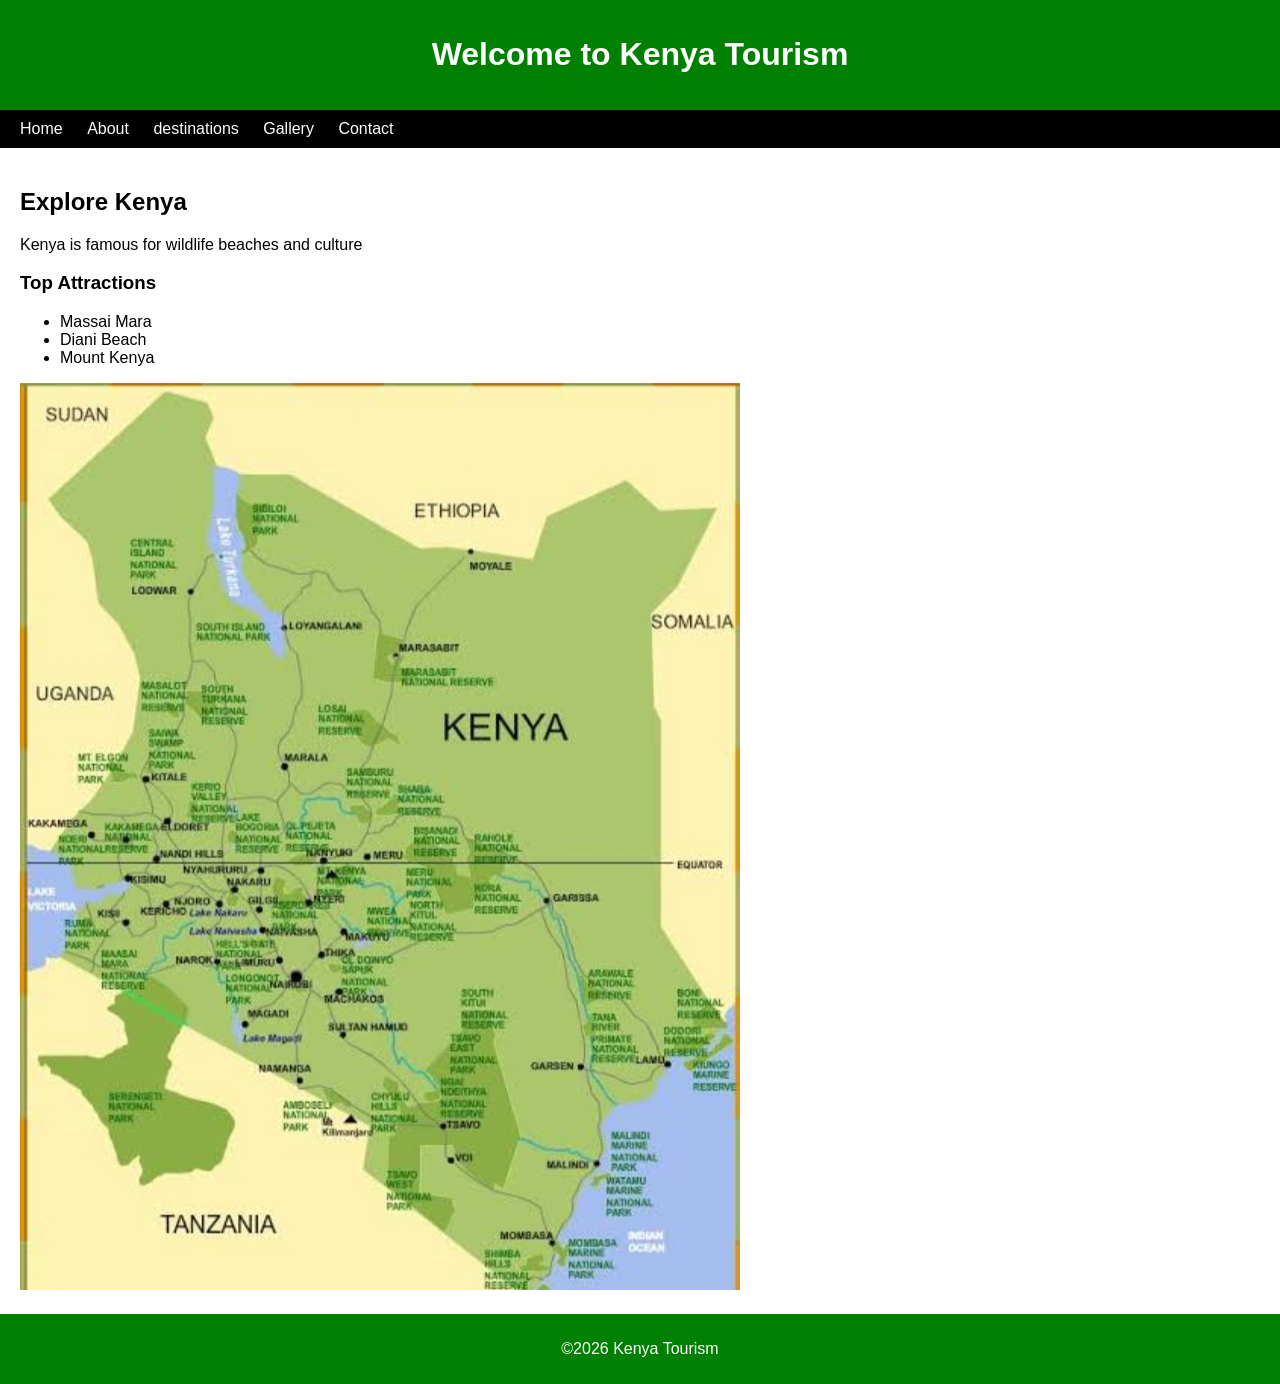
<file: index.html>
<!DOCTYPE html>
<html>
    <head>
    <title>Kenya Tourism</title>
    <link rel="stylesheet" href="style.css">
    </head>
    <body>
        <header>
            <h1>Welcome to Kenya Tourism</h1>
        </header>
        <nav>
            <a href="index.html">Home</a>
            <a href="about.html">About</a>
            <a href="destinations.html">destinations</a>
            <a href="gallery.html">Gallery</a>
            <a href="contact.html">Contact</a>
        </nav>
        <div class="container">
            <h2>Explore Kenya</h2>
            <p>Kenya is famous for wildlife beaches and culture</p>
            <h3>Top Attractions</h3>
            <ul>
                <li>Massai Mara</li>
                <li>Diani Beach</li>
                <li>Mount Kenya</li>
            </ul>

            <img src="IMG_20260326_123715.jpg" alt="Kenya Image">
        </div>

        <footer>
            <p>&copy;2026 Kenya Tourism</p>
        </footer>
    </body>
</html>
</file>
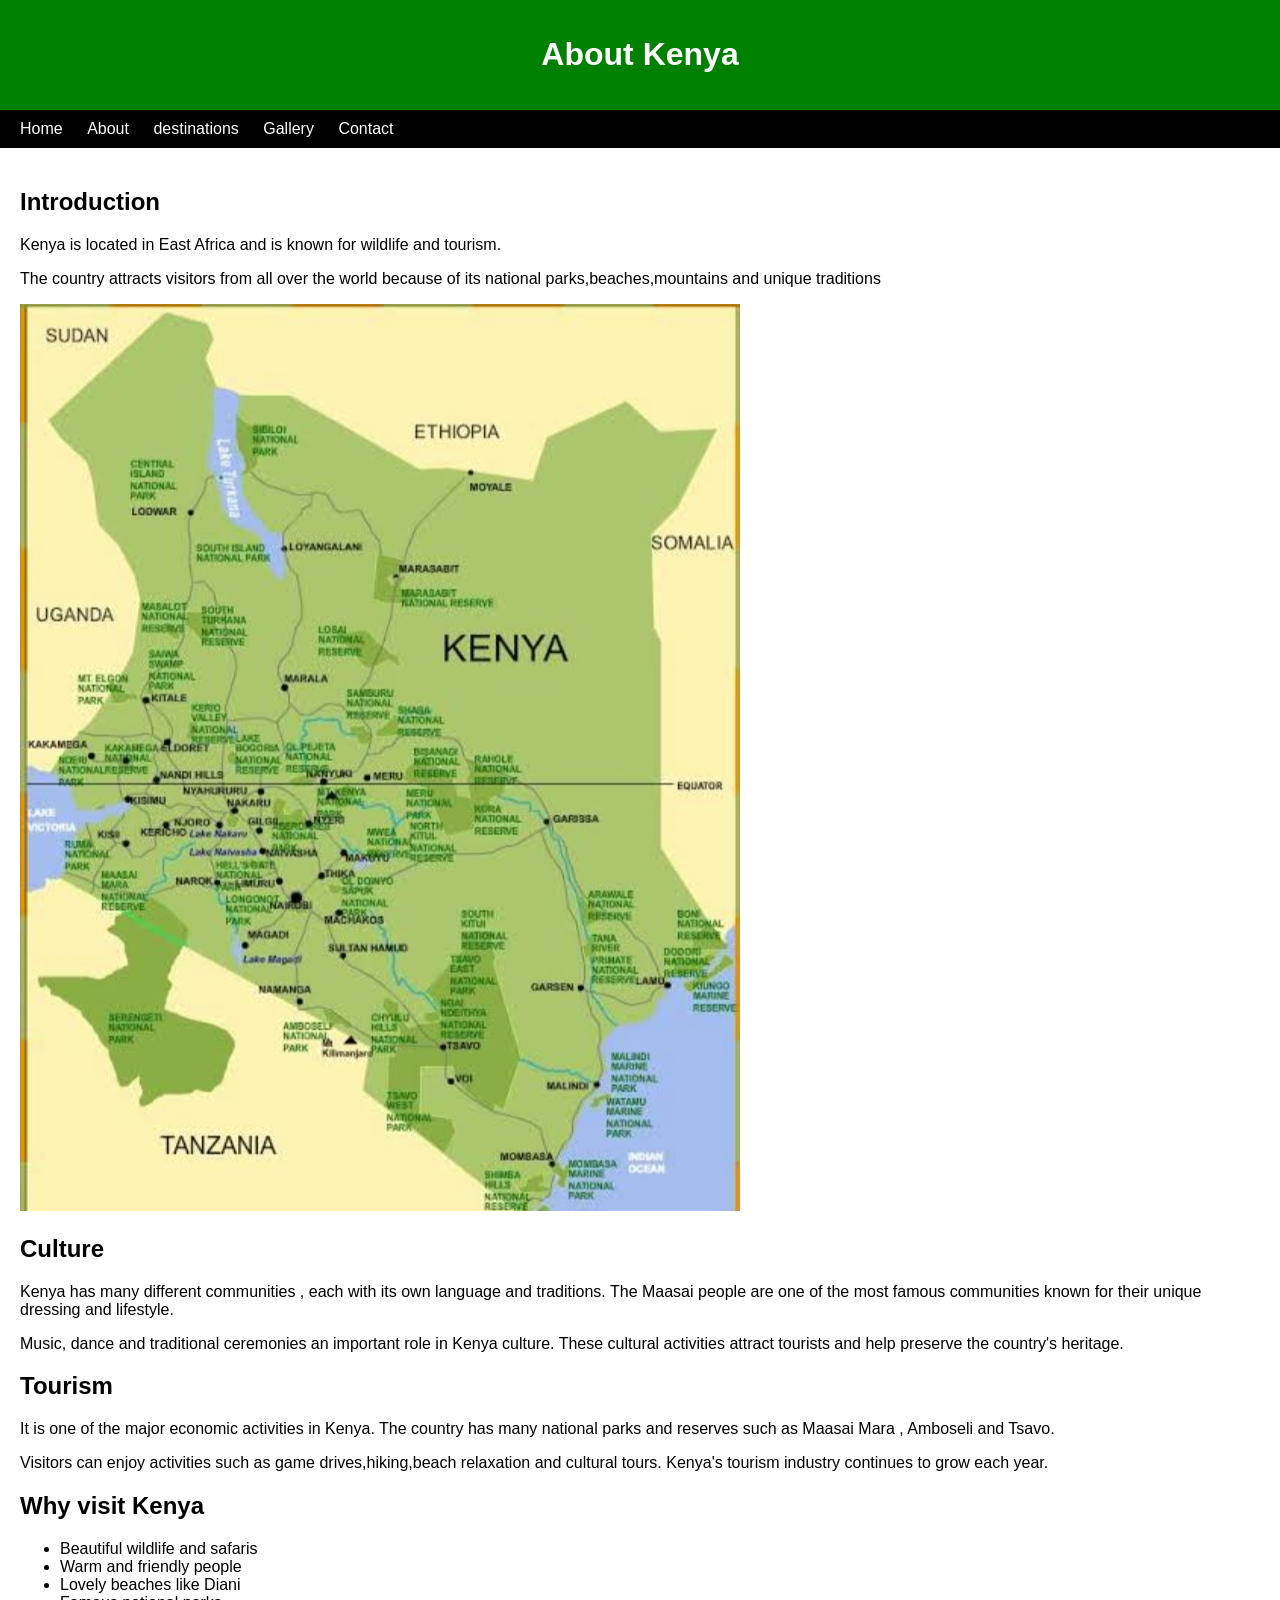
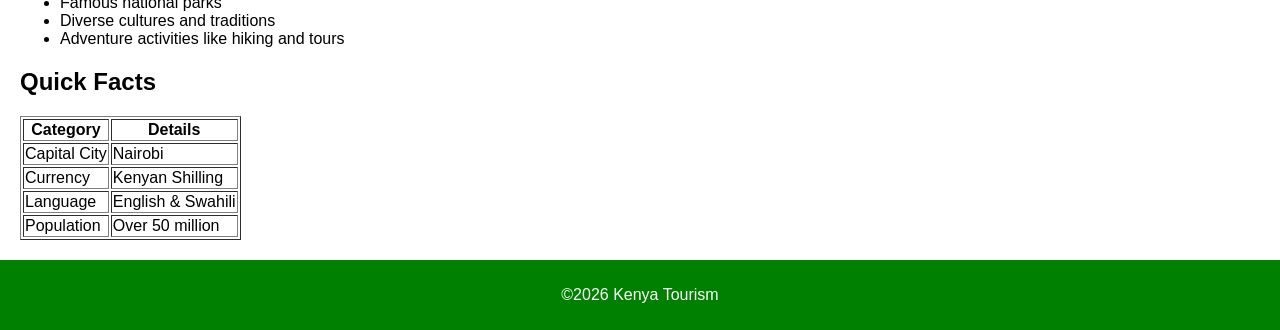
<file: about.html>
<!DOCTYPE html>
<html>
    <head>
        <title>About Kenya</title>
        <link rel="stylesheet" href="style.css">
    </head>
    <body>
        <header><h1>About Kenya</h1></header>

        <nav>
            <a href="index.html">Home</a>
            <a href="about.html">About</a>
            <a href="destinations.html">destinations</a>
            <a href="gallery.html">Gallery</a>
            <a href="contact.html">Contact</a>
        </nav>

        <div class="container">
            <h2>Introduction</h2>
            <p>Kenya is located in East Africa and is known for wildlife and tourism.</p>
            <p>The country attracts visitors from all over the world because of its national 
                parks,beaches,mountains and unique traditions
            </p>
            <img src="IMG_20260326_123715.jpg" alt="Kenya Image">
            
            <h2>Culture</h2>
            <p>
                Kenya has many different communities , each with its own language and
                traditions.
                The Maasai people are one of the most famous communities known for their
                unique dressing and lifestyle.
            </p>
            <p>
                Music, dance and traditional ceremonies  an important role in Kenya culture.
                These cultural activities attract tourists and help preserve the country's 
                heritage.
            </p>

            <h2>Tourism</h2>
            <p>
                It is one of the major economic activities in Kenya. The country has many
                national parks and reserves such as Maasai Mara , Amboseli and Tsavo.
            </p>

            <p>
                Visitors can enjoy activities such as game drives,hiking,beach relaxation and 
                cultural tours. Kenya's tourism industry continues to grow each year.
            </p>

            <h2>Why visit Kenya</h2>
            <ul>
                <li>Beautiful wildlife and safaris</li>
                <li>Warm and friendly people</li>
                <li>Lovely beaches like Diani</li>
                <li>Famous national parks</li>
                <li>Diverse cultures and traditions</li>
                <li>Adventure activities like hiking and tours</li>
            </ul>
            <h2>Quick Facts</h2>
            <table border="1">
                <tr>
                    <th>Category</th>
                    <th>Details</th>
                </tr>
                <tr>
                    <td>Capital City</td>
                    <td>Nairobi</td>
                </tr>
                <tr>
                    <td>Currency</td>
                    <td>Kenyan Shilling</td>
                </tr>
                <tr>
                    <td>Language</td>
                    <td>English & Swahili</td>
                </tr>
                <tr>
                    <td>Population</td>
                    <td>Over 50 million</td>
                </tr>
            </table>
        </div>

        <footer><p>&copy;2026 Kenya Tourism</p></footer>
    </body>
</html>
</file>
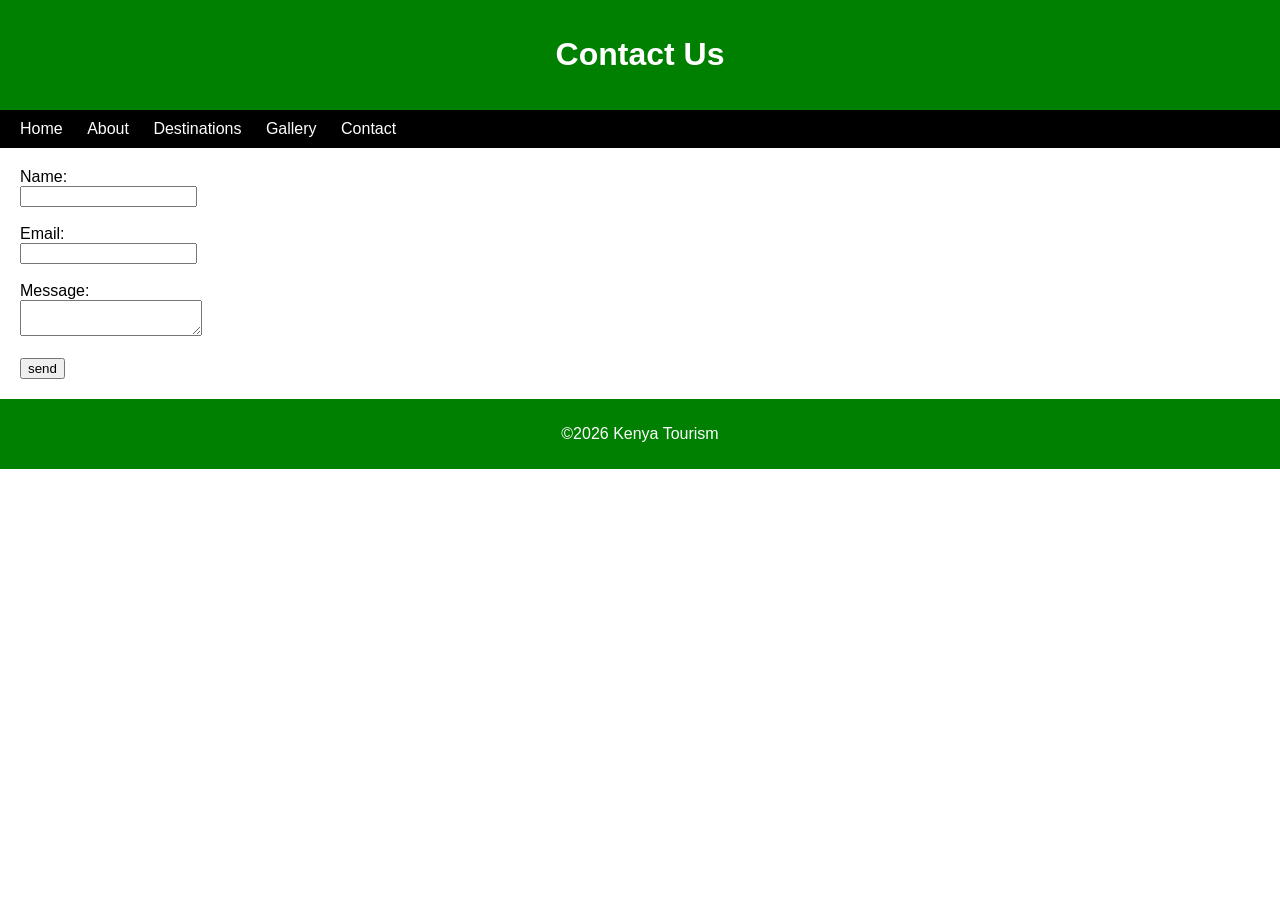
<file: contact.html>
<!DOCTYPE html>
<html>
    <head>
        <title>Contact</title>
        <link rel="stylesheet" href="style.css">
    </head>
    <body>

        <header><h1>Contact Us</h1></header>

        <nav>
            <a href="index.html">Home</a>
            <a href="about.html">About</a>
            <a href="destinations.html">Destinations</a>
            <a href="gallery.html">Gallery</a>
            <a href="contact.html">Contact</a>
        </nav>

        <div class="container">
        
            <form>
                Name:<br>
                <input type="text"><br><br>

                Email:<br>
                <input type="email"><br><br>

                Message:<br>
                <textarea></textarea><br><br>

                <input type="submit" value="send">
            </form>

        </div>

        <footer><p>&copy;2026 Kenya Tourism</p></footer>
        
    </body>
</html>
</file>
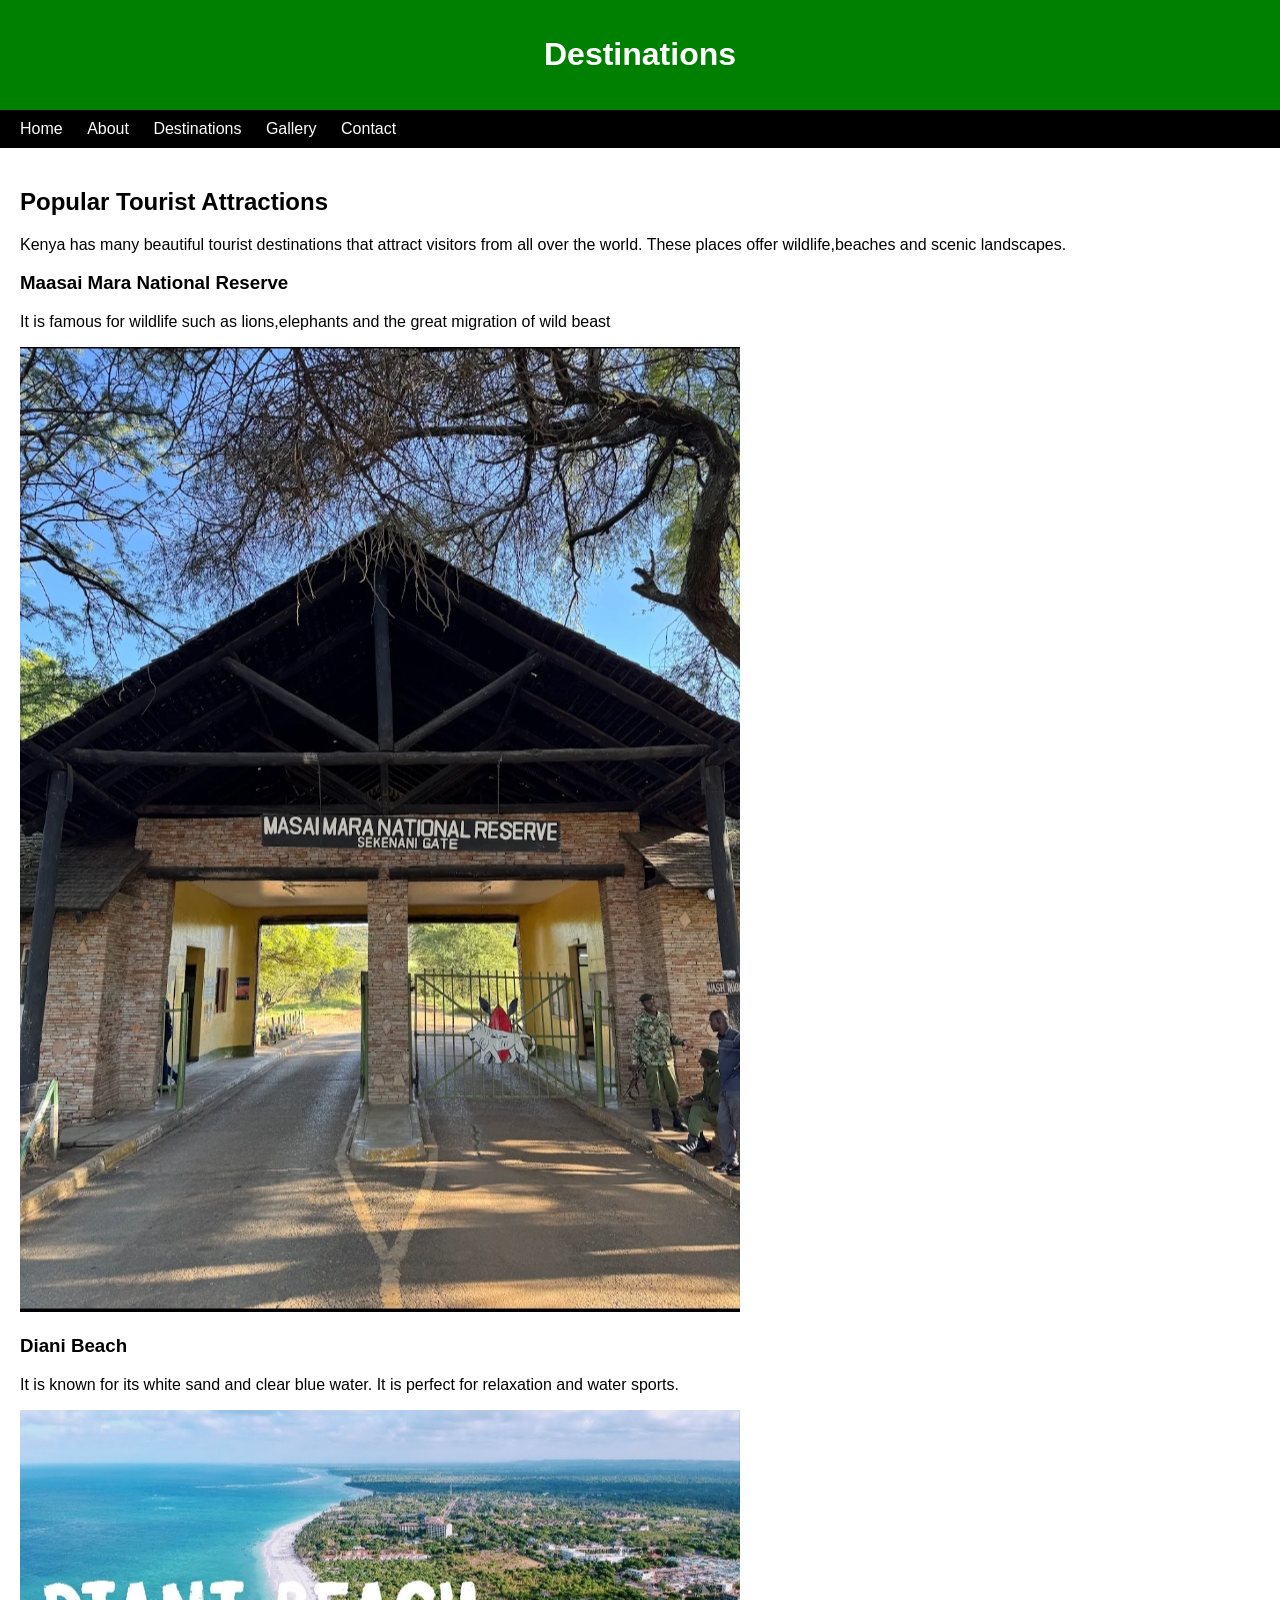
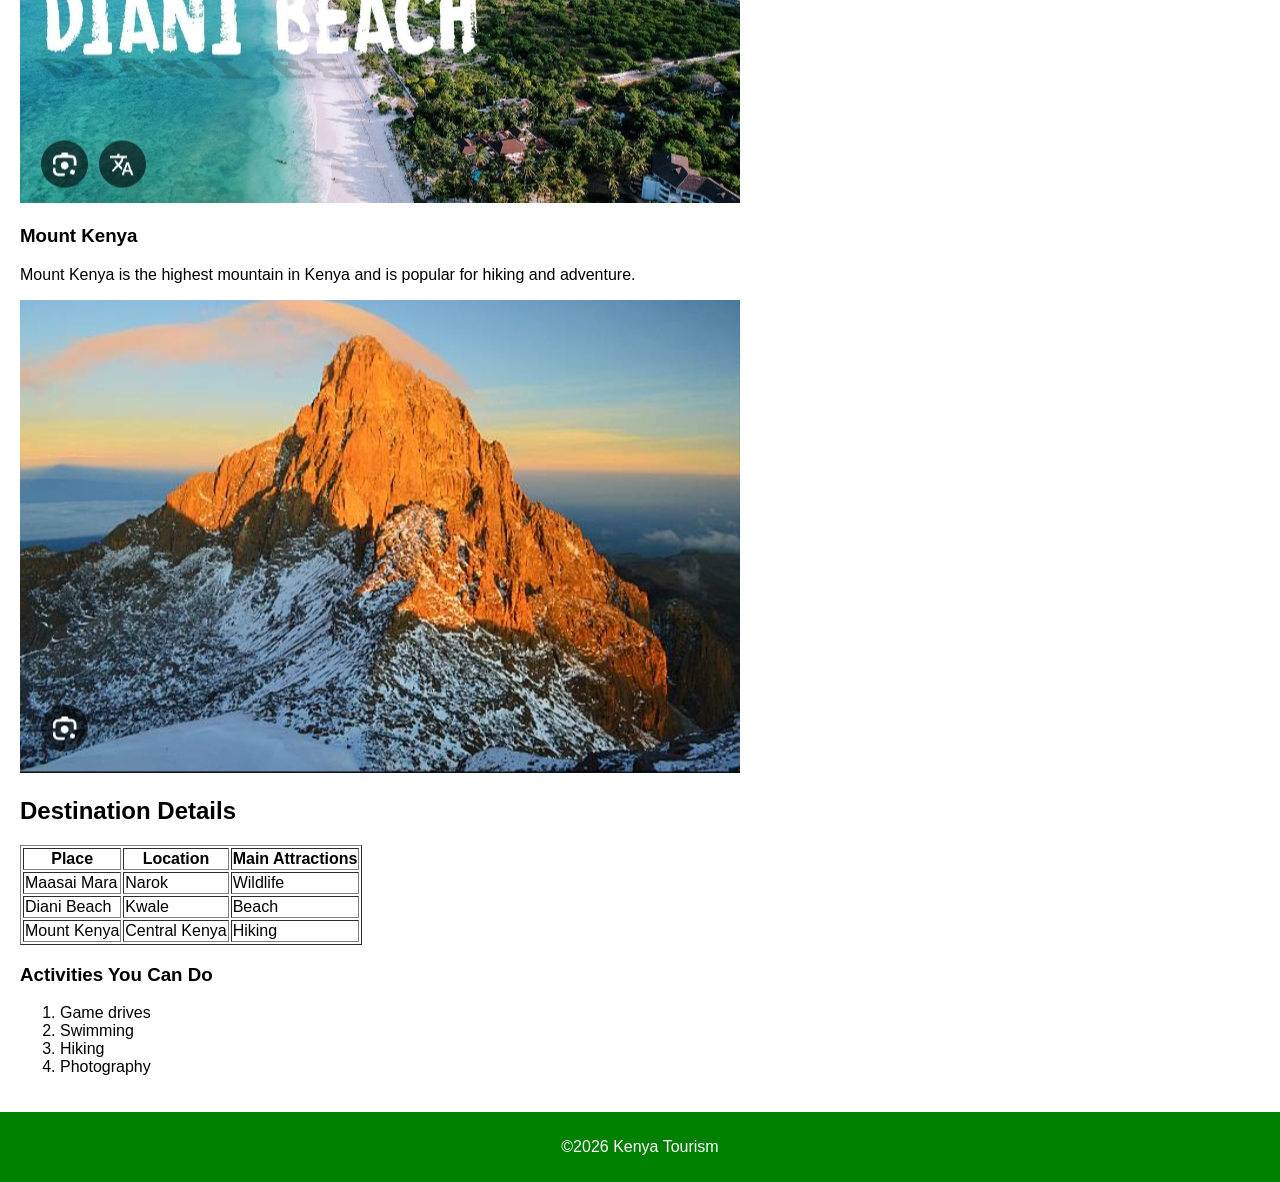
<file: destinations.html>
<!DOCTYPE html>
<html>
    <head>
        <title>Destinations</title>
        <link rel="stylesheet" href="style.css">
    </head>
    <body>
        <header><h1>Destinations</h1></header>
        <nav>
            <a href="index.html">Home</a>
            <a href="about.html">About</a>
            <a href="destinations.html">Destinations</a>
            <a href="gallery.html">Gallery</a>
            <a href="contact.html">Contact</a>
        </nav>
        <div class="container">
            <h2>Popular Tourist Attractions</h2>
            <p>
                Kenya has many beautiful tourist destinations that attract visitors from
                all over the world.
                These places offer wildlife,beaches and scenic landscapes.
            </p>
            <h3>Maasai Mara National Reserve</h3>
            <p> 
                It is famous for wildlife such as lions,elephants and the great migration 
                of wild beast
            </p>
            <img src="IMG_20260326_154745.jpg" alt="Maasai Mara">

            <h3>Diani Beach</h3>
            <p>
                It is known for its white sand and clear blue water. It is perfect for 
                relaxation and water sports.
            </p>
            <img src="IMG_20260326_154809.jpg" alt="Diani Beach">
            
            <h3>Mount Kenya</h3>
            <p>
                Mount Kenya is the highest mountain in Kenya and is popular for hiking 
                and adventure.
            </p>
            <img src="IMG_20260326_154839.jpg" alt="Mount Kenya">

            <h2>Destination Details</h2>

            <table border="1">
                <tr>
                    <th>Place</th>
                    <th>Location</th>
                    <th>Main Attractions</th>
                </tr>
                <tr>
                    <td>Maasai Mara</td>
                    <td>Narok</td>
                    <td>Wildlife</td>
                </tr>
                <tr>
                    <td>Diani Beach</td>
                    <td>Kwale</td>
                    <td>Beach</td>
                </tr>
                <tr>
                    <td>Mount Kenya</td>
                    <td>Central Kenya</td>
                    <td>Hiking</td>
                </tr>
            </table>

            <h3>Activities You Can Do</h3>
            <ol>
                <li>Game drives</li>
                <li>Swimming</li>
                <li>Hiking</li>
                <li>Photography</li>
            </ol>
        </div>
        <footer><p>&copy;2026 Kenya Tourism</p></footer>
    </body>
</html>
</file>
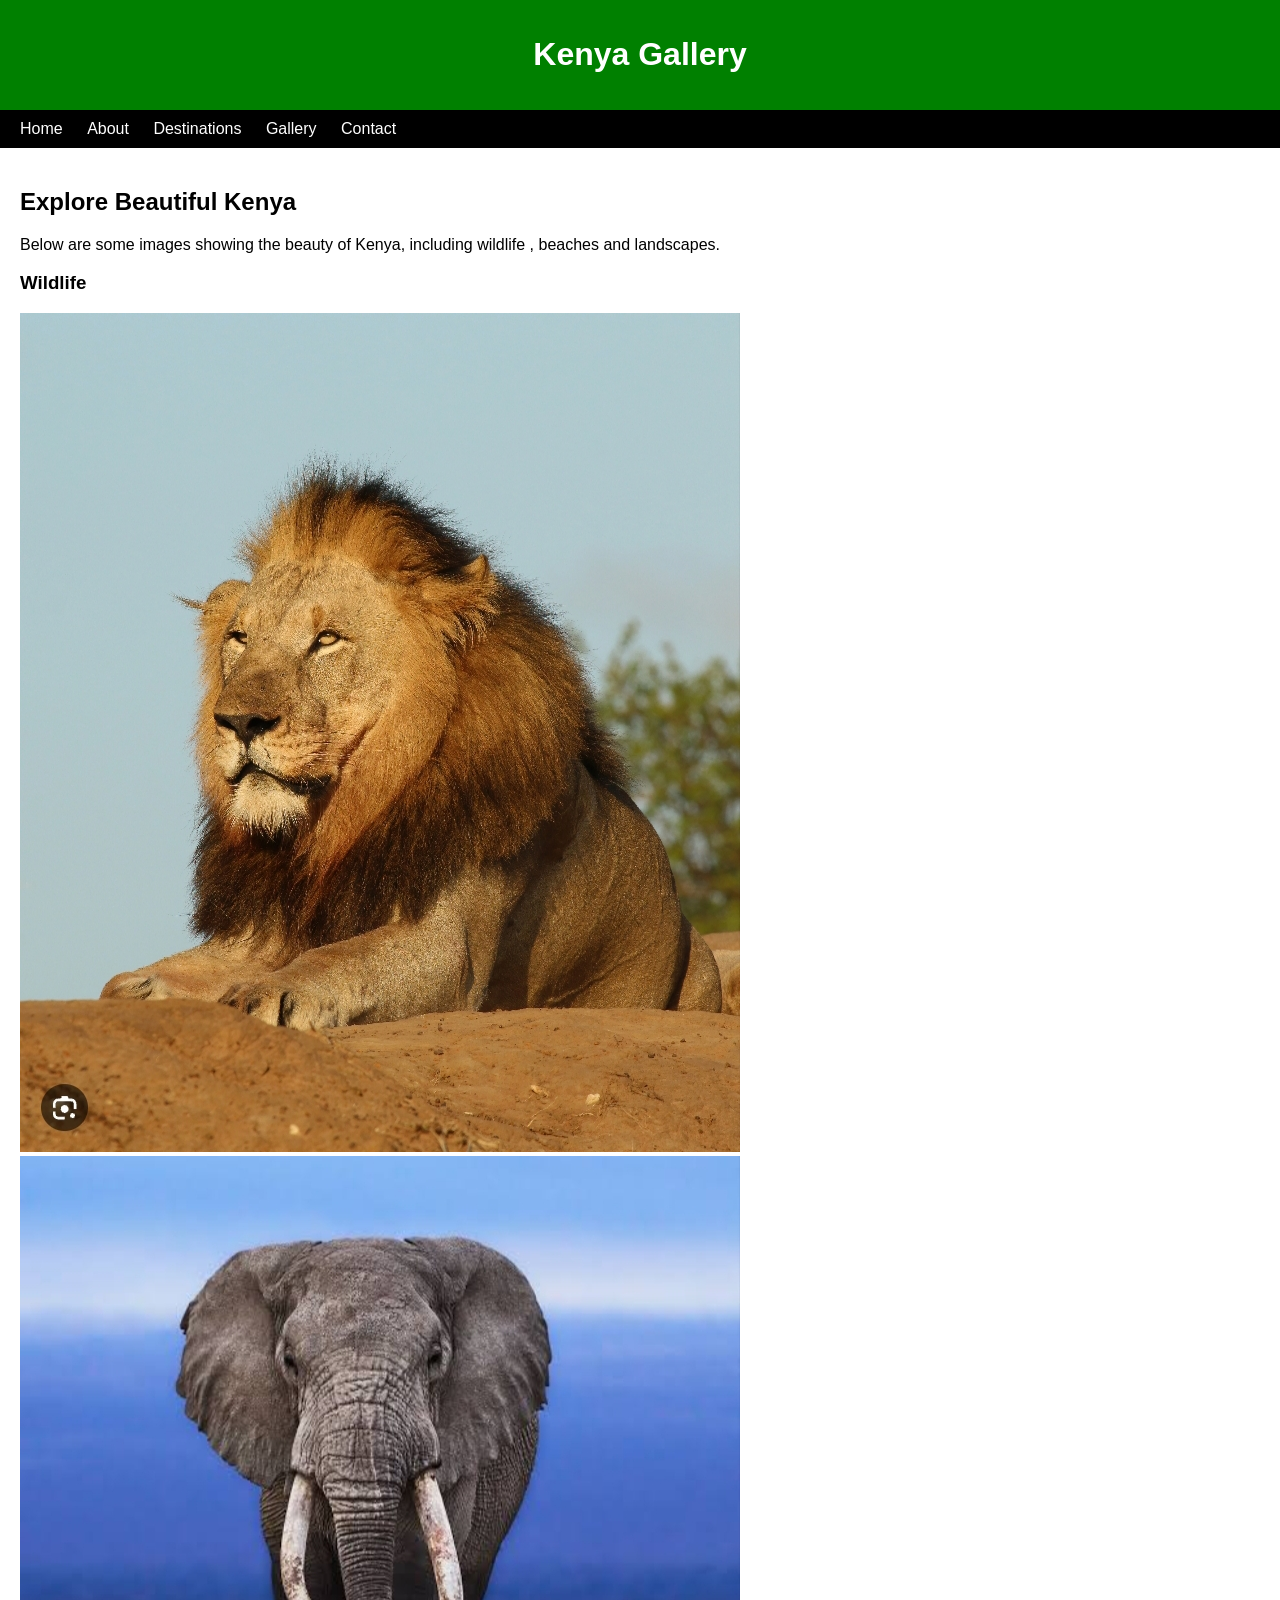
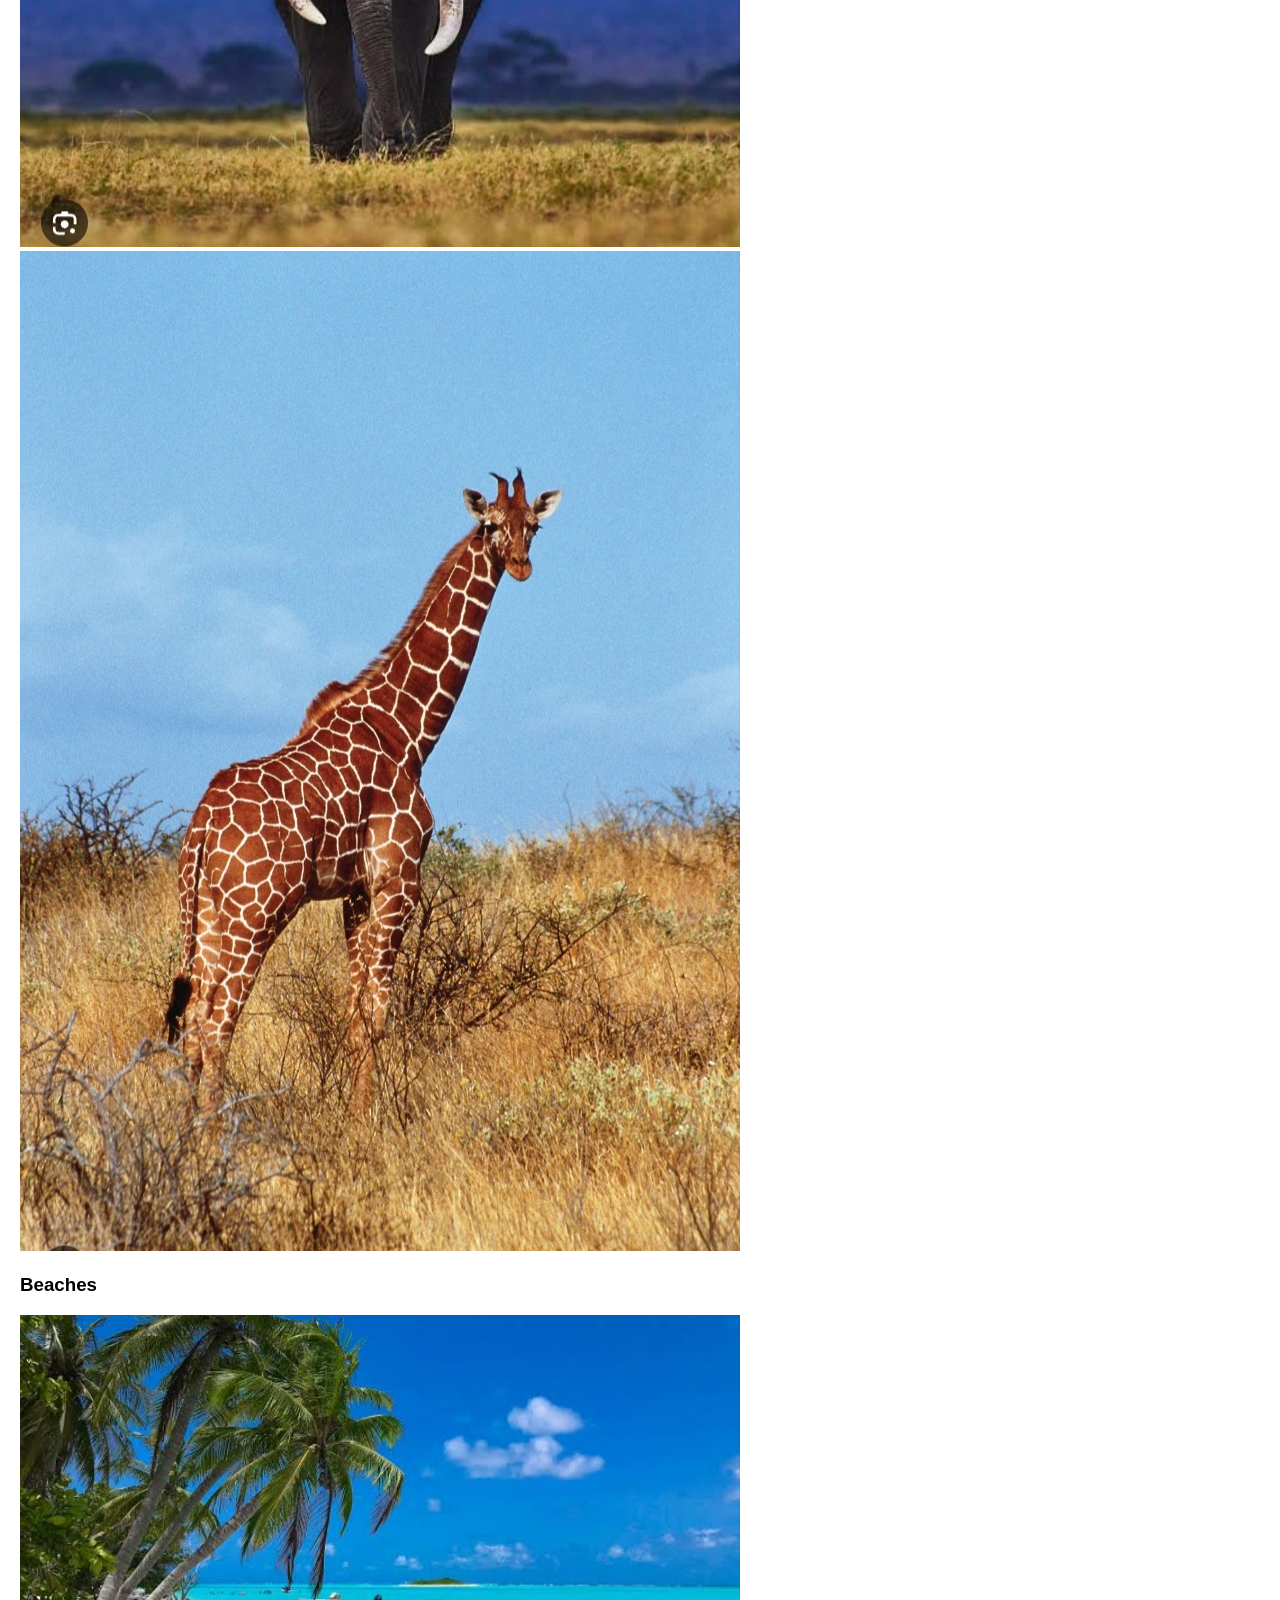
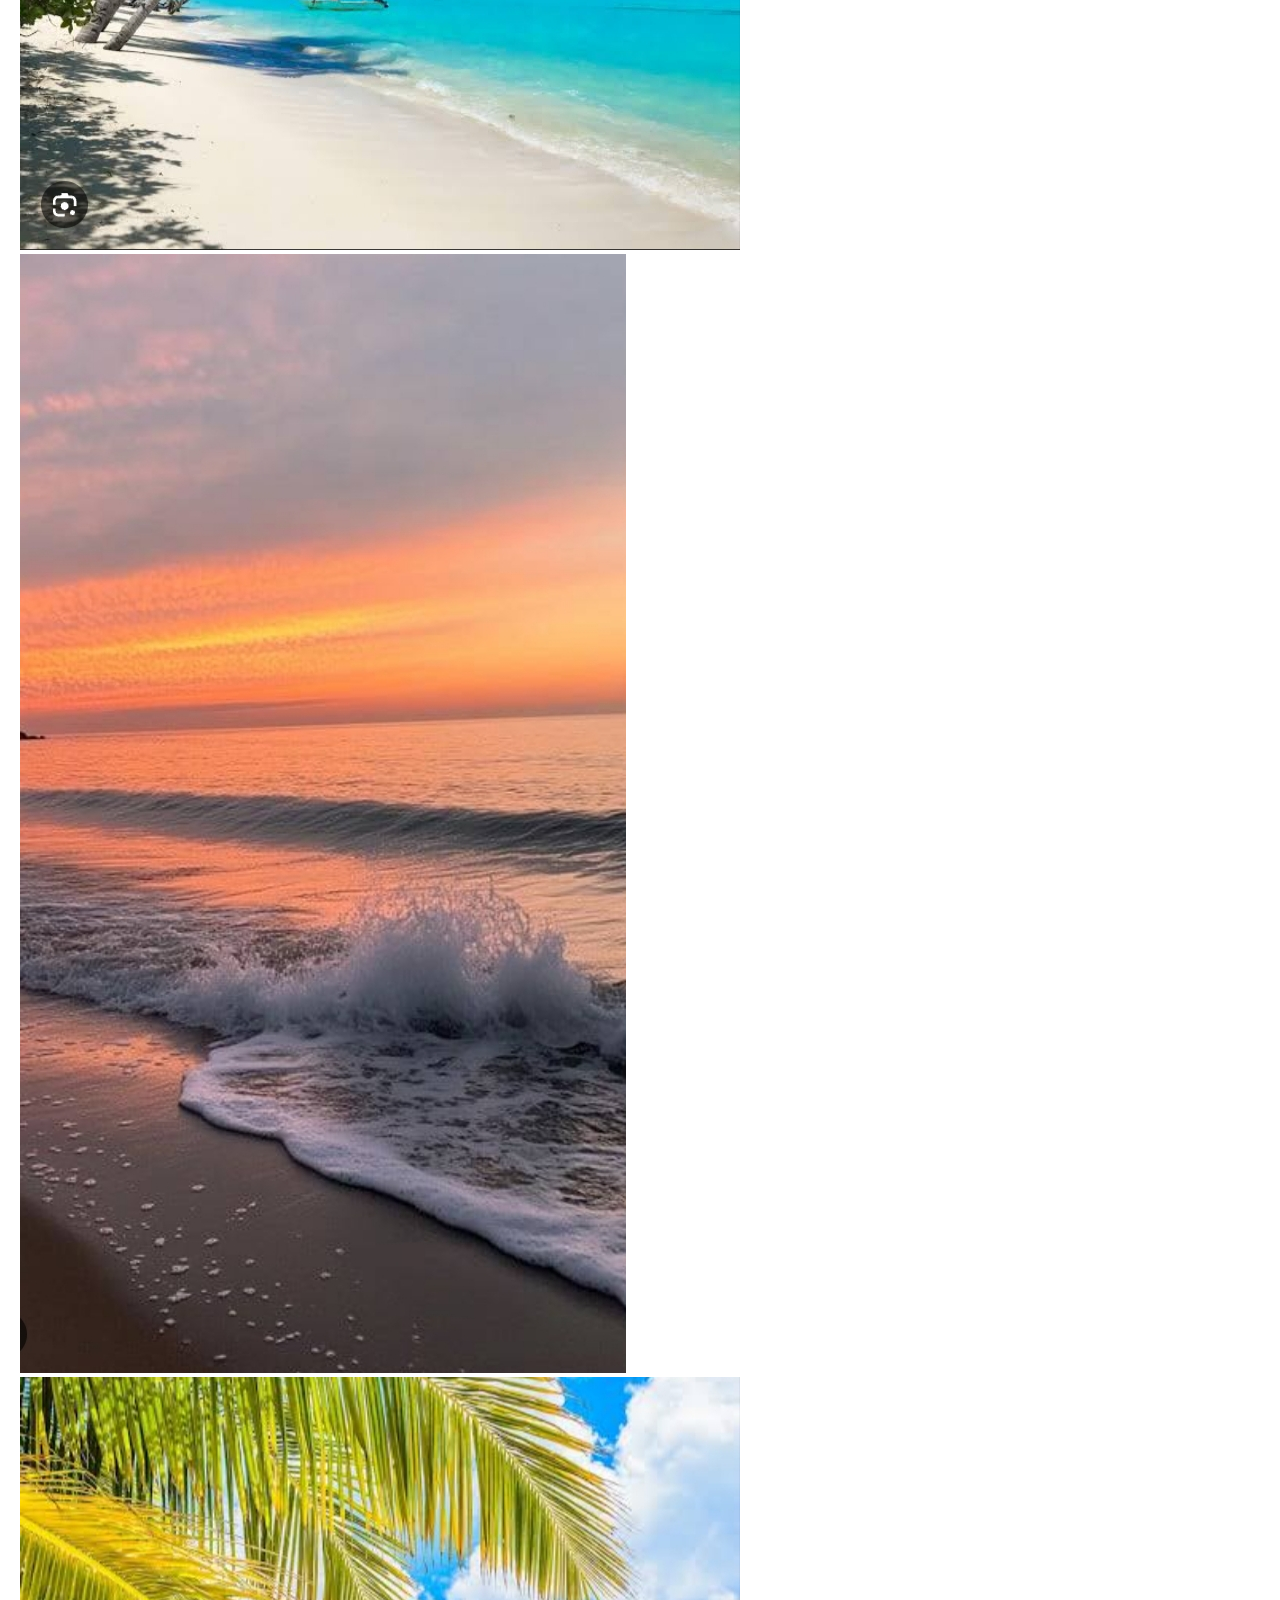
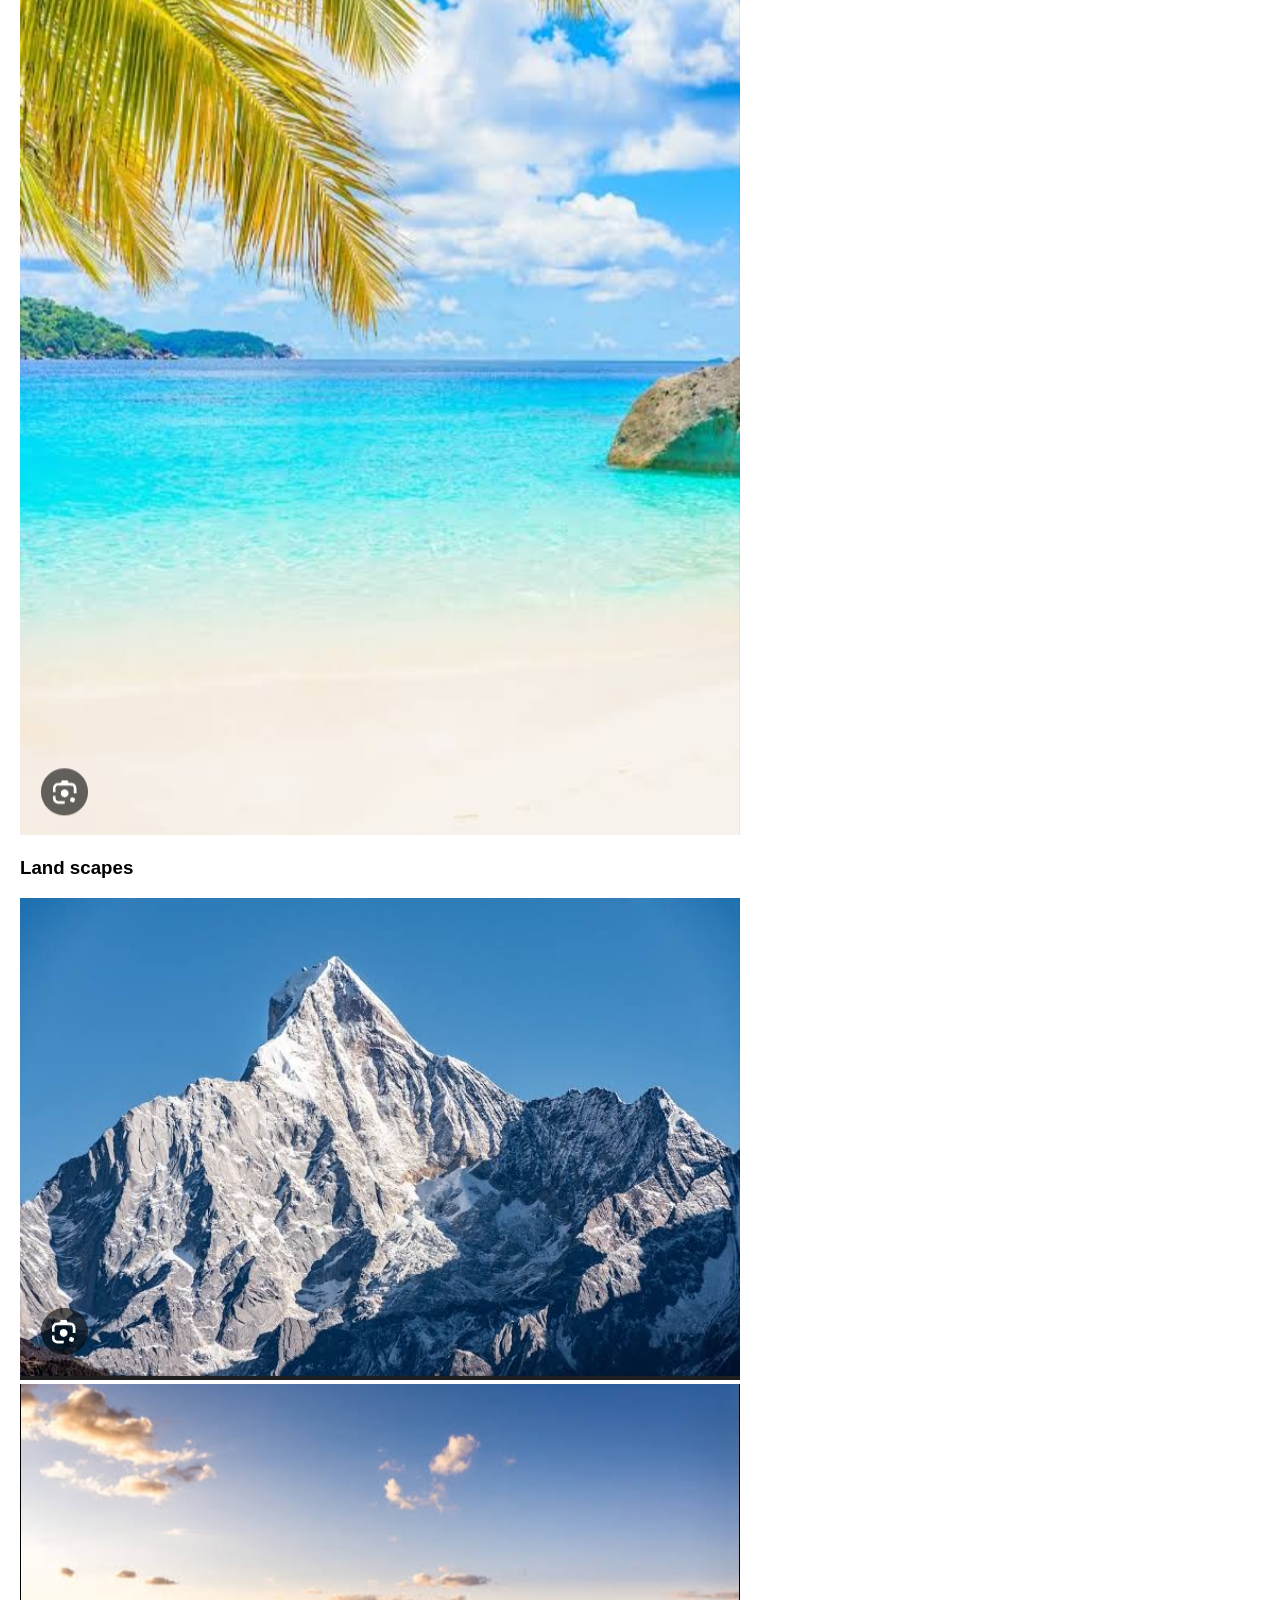
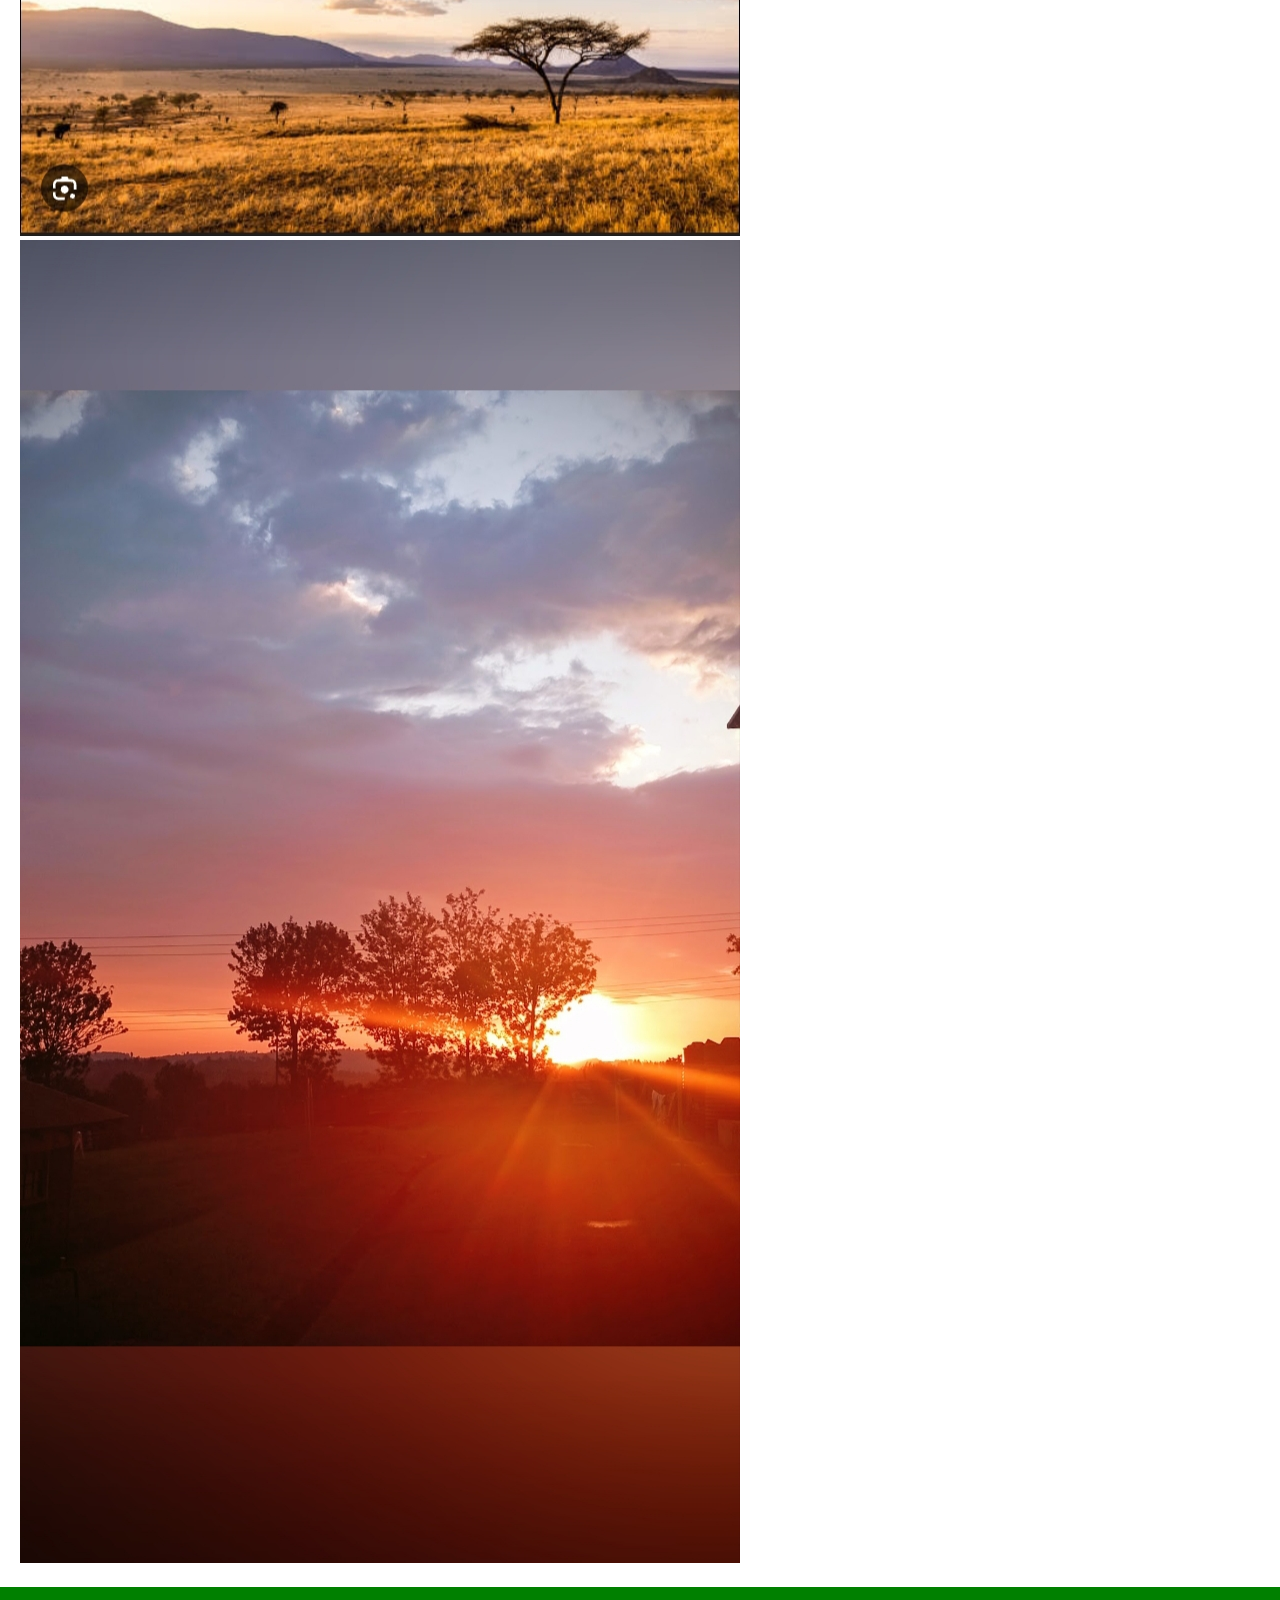
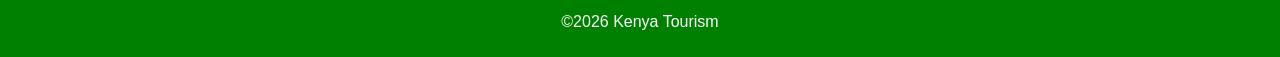
<file: gallery.html>
<!DOCTYPE html>
<html>
    <head>
        <title>Gallery</title>
        <link rel="stylesheet" href="style.css">
    </head>
    <body>
        <header>
            <h1>Kenya Gallery</h1>
        </header>
        <nav>
            <a href="index.html">Home</a>
            <a href="about.html">About</a>
            <a href="destinations.html">Destinations</a>
            <a href="gallery.html">Gallery</a>
            <a href="contact.html">Contact</a>
        </nav>
        <div class="container">
            <h2>Explore Beautiful Kenya</h2>
            <p>
                Below are some images showing the beauty of Kenya, including wildlife ,
                beaches and landscapes.
            </p>
            <h3>Wildlife</h3>
            <img src="IMG_20260326_123329.jpg" alt="Lion">
            <img src="IMG_20260326_123349.jpg" alt="Elephant">
            <img src="IMG_20260326_123409.jpg" alt="Girrafe">

            <h3>Beaches</h3>
            <img src="IMG_20260326_123438.jpg" alt="Beach 1">
            <img src="IMG_20260326_123510.jpg" alt="Beach 2">
            <img src="IMG_20260326_123527.jpg" alt="Beach 3">

            <h3>Land scapes</h3>
            <img src="IMG_20260326_123653.jpg" alt="Mountain">
            <img src="IMG_20260326_123634.jpg" alt="Savannah">
            <img src="IMG_20260326_123600.jpg" alt="Sunset">
        </div>

        <footer>
            <p>&copy;2026 Kenya Tourism</p>
        </footer>
    </body>
</html>
</file>
<file: style.css>
body{
    font-family: Arial;
    margin: 0;
    background-color:f4f4f4;
}
header{
    background-color: green;
    color: white;
    padding: 15px;
    text-align: center;
}
nav {
    background-color: black;
    padding: 10px;
}
nav a{
    color: white;
    margin: 10px;
    text-decoration: none;
}
nav a:hover{
    color: yellow;
}
.container {
    padding: 20px;
}
footer {
    background-color: green;
    color: white;
    text-align: center;
    padding: 10px;
}
</file>
